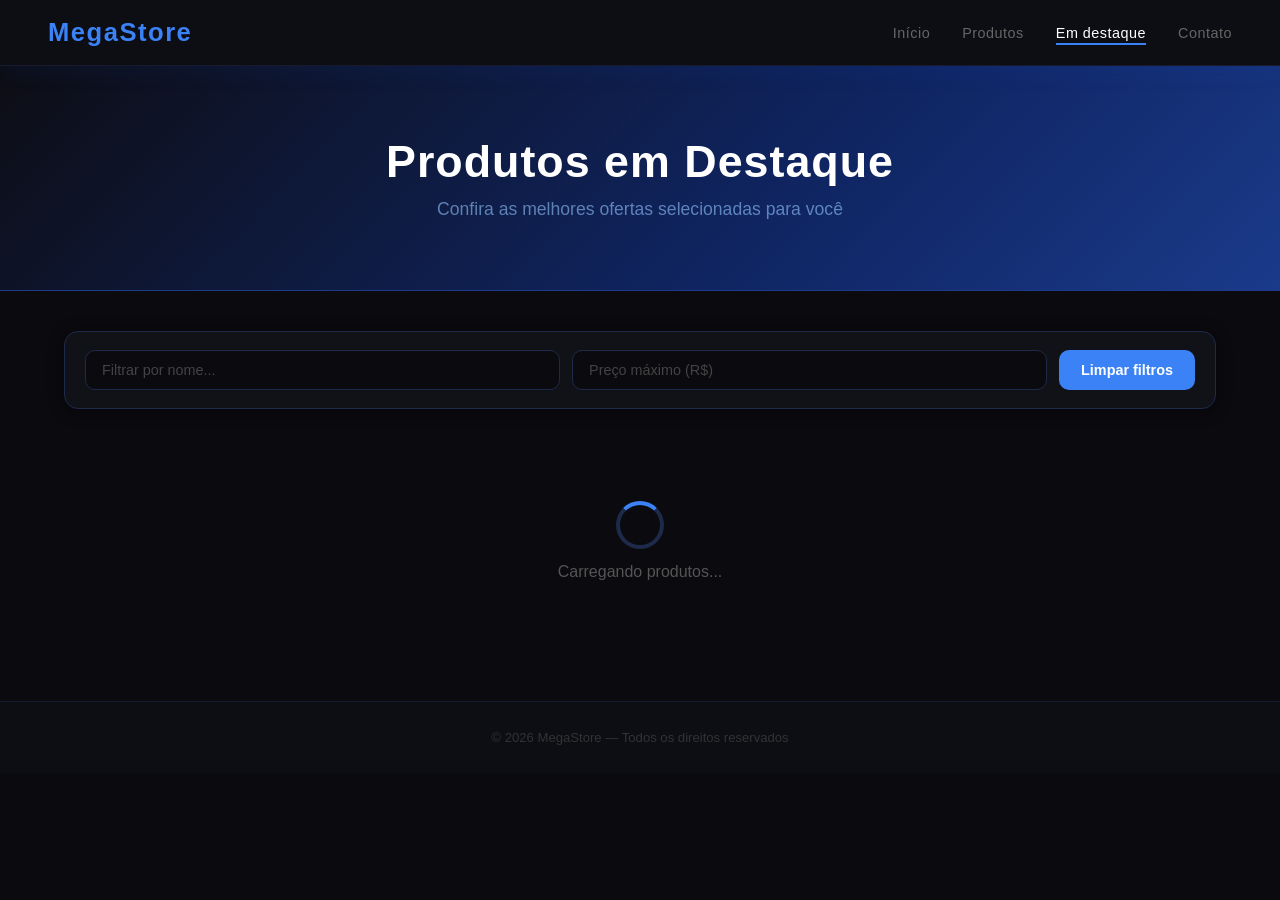
<file: index.html>
<!DOCTYPE html>
<html lang="pt-BR">
<head>
  <meta charset="UTF-8" />
  <meta name="viewport" content="width=device-width, initial-scale=1.0"/>
  <title>Em Destaque</title>
  <link rel="stylesheet" href="style.css" />
</head>
<body>

  <header>
    <nav class="navbar">
      <div class="logo">MegaStore</div>
      <ul class="nav-links">
        <li><a href="#">Início</a></li>
        <li><a href="#">Produtos</a></li>
        <li><a href="#featured" class="active">Em destaque</a></li>
        <li><a href="#">Contato</a></li>
      </ul>
    </nav>
  </header>

  <section class="hero">
    <h1>Produtos em Destaque</h1>
    <p>Confira as melhores ofertas selecionadas para você</p>
  </section>

  <main>
    <section id="featured" class="featured-section">

      <div class="filters">
        <input
          type="text"
          id="filterName"
          placeholder="Filtrar por nome..."
          oninput="applyFilters()"
        />
        <input
          type="number"
          id="filterMaxPrice"
          placeholder="Preço máximo (R$)"
          oninput="applyFilters()"
        />
        <button onclick="clearFilters()">Limpar filtros</button>
      </div>

      <div id="loading" class="loading hidden">
        <div class="spinner"></div>
        <p>Carregando produtos...</p>
      </div>

      <div id="errorMsg" class="error-msg hidden"></div>

      <div id="featuredProducts" class="products-grid"></div>

    </section>
  </main>

  <footer>
    &copy; 2026 MegaStore &mdash; Todos os direitos reservados
  </footer>

  <script src="script.js"></script>
</body>
</html>
</file>
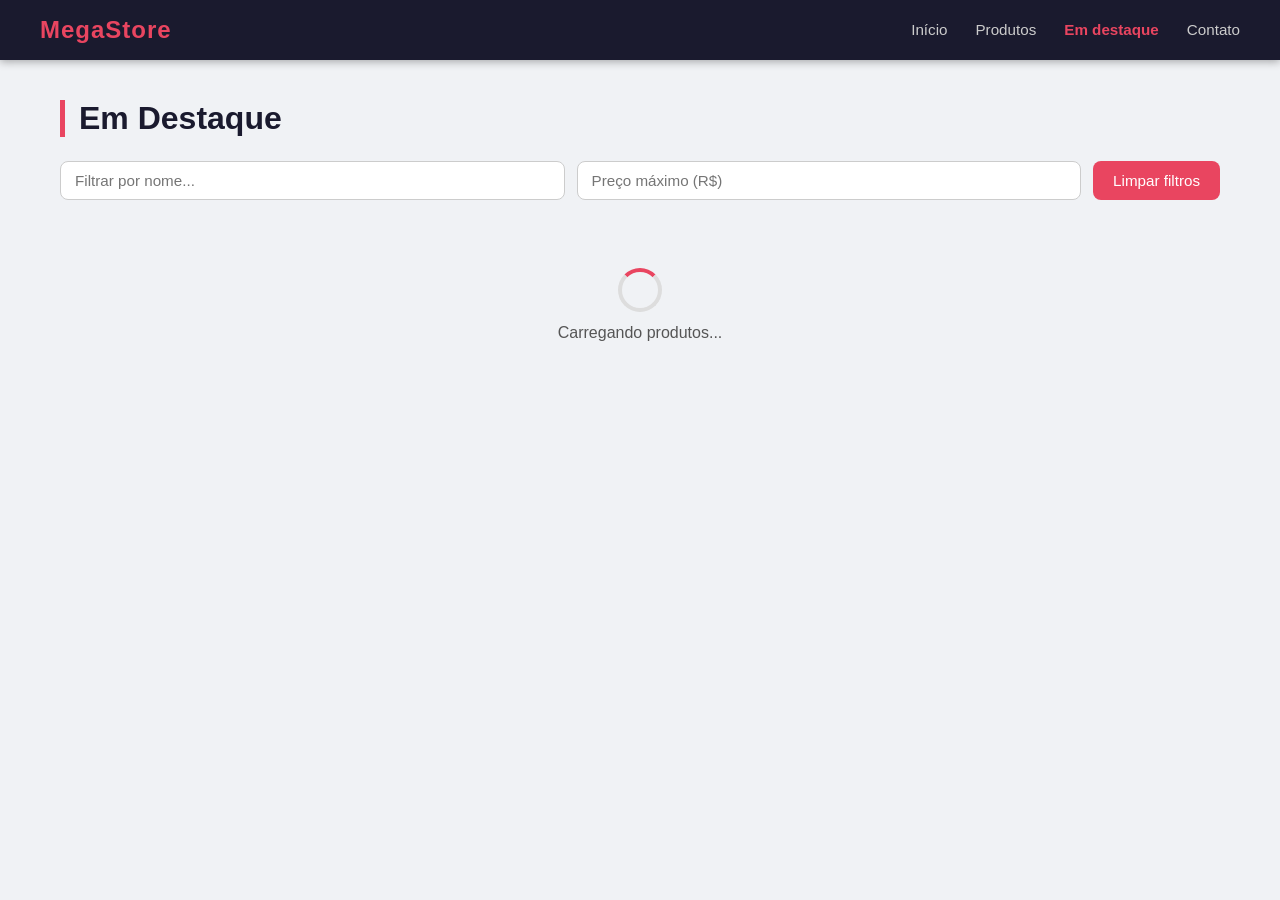
<file: em destaque/em destaque/index.html>
<!DOCTYPE html>
<html lang="pt-BR">
<head>
  <meta charset="UTF-8" />
  <meta name="viewport" content="width=device-width, initial-scale=1.0"/>
  <title>Em Destaque</title>
  <link rel="stylesheet" href="style.css" />
</head>
<body>

  <header>
    <nav class="navbar">
      <div class="logo">MegaStore</div>
      <ul class="nav-links">
        <li><a href="#">Início</a></li>
        <li><a href="#">Produtos</a></li>
        <li><a href="#featured" class="active">Em destaque</a></li>
        <li><a href="#">Contato</a></li>
      </ul>
    </nav>
  </header>

  <main>
    <section id="featured" class="featured-section">
      <h2 class="section-title">Em Destaque</h2>

      <div class="filters">
        <input
          type="text"
          id="filterName"
          placeholder="Filtrar por nome..."
          oninput="applyFilters()"
        />
        <input
          type="number"
          id="filterMaxPrice"
          placeholder="Preço máximo (R$)"
          oninput="applyFilters()"
        />
        <button onclick="clearFilters()">Limpar filtros</button>
      </div>

      <div id="loading" class="loading hidden">
        <div class="spinner"></div>
        <p>Carregando produtos...</p>
      </div>

      <div id="errorMsg" class="error-msg hidden"></div>

      <div id="featuredProducts" class="products-grid"></div>
    </section>
  </main>

  <script src="script.js"></script>
</body>
</html>
</file>
<file: style.css>
* {
  margin: 0;
  padding: 0;
  box-sizing: border-box;
}

body {
  font-family: 'Segoe UI', Tahoma, Geneva, Verdana, sans-serif;
  background-color: #0a0a0f;
  color: #e0e0e0;
}

.navbar {
  display: flex;
  align-items: center;
  justify-content: space-between;
  background: #0d0d14;
  padding: 18px 48px;
  position: sticky;
  top: 0;
  z-index: 100;
  border-bottom: 1px solid #1a1a2e;
  box-shadow: 0 4px 24px rgba(0,100,255,0.08);
}

.logo {
  font-size: 1.6rem;
  font-weight: 800;
  color: #3b82f6;
  letter-spacing: 1.5px;
}

.nav-links {
  list-style: none;
  display: flex;
  gap: 32px;
}

.nav-links a {
  text-decoration: none;
  color: #666;
  font-size: 0.9rem;
  font-weight: 500;
  letter-spacing: 0.5px;
  transition: color 0.2s;
  position: relative;
  padding-bottom: 4px;
}

.nav-links a::after {
  content: '';
  position: absolute;
  bottom: 0;
  left: 0;
  width: 0;
  height: 2px;
  background-color: #3b82f6;
  transition: width 0.25s;
}

.nav-links a:hover,
.nav-links a.active {
  color: #fff;
}

.nav-links a:hover::after,
.nav-links a.active::after {
  width: 100%;
}

.hero {
  background: linear-gradient(135deg, #0d0d14 0%, #0f2460 60%, #1a3a8a 100%);
  padding: 70px 48px;
  text-align: center;
  color: white;
  border-bottom: 1px solid #1e3a8a;
}

.hero h1 {
  font-size: 2.8rem;
  font-weight: 800;
  margin-bottom: 12px;
  letter-spacing: 1px;
  color: #fff;
}

.hero p {
  font-size: 1.1rem;
  opacity: 0.6;
  color: #93c5fd;
}

.featured-section {
  max-width: 1200px;
  margin: 40px auto;
  padding: 0 24px;
}

.filters {
  display: flex;
  gap: 12px;
  margin-bottom: 32px;
  flex-wrap: wrap;
  background: #111118;
  padding: 18px 20px;
  border-radius: 14px;
  border: 1px solid #1e2a4a;
  box-shadow: 0 2px 16px rgba(0,0,0,0.4);
}

.filters input {
  flex: 1;
  min-width: 180px;
  padding: 11px 16px;
  border: 1.5px solid #1e2a4a;
  border-radius: 10px;
  font-size: 0.9rem;
  outline: none;
  background: #0a0a0f;
  color: #e0e0e0;
  transition: border-color 0.2s, background 0.2s;
}

.filters input::placeholder {
  color: #444;
}

.filters input:focus {
  border-color: #3b82f6;
  background: #0d0d14;
}

.filters button {
  padding: 11px 22px;
  background-color: #3b82f6;
  color: white;
  border: none;
  border-radius: 10px;
  cursor: pointer;
  font-size: 0.9rem;
  font-weight: 600;
  transition: background-color 0.2s, transform 0.1s;
}

.filters button:hover {
  background-color: #2563eb;
  transform: translateY(-1px);
}

.filters button:active {
  transform: translateY(0);
}

.loading {
  display: flex;
  flex-direction: column;
  align-items: center;
  gap: 14px;
  padding: 60px 0;
  color: #555;
  font-size: 1rem;
}

.spinner {
  width: 48px;
  height: 48px;
  border: 4px solid #1e2a4a;
  border-top-color: #3b82f6;
  border-radius: 50%;
  animation: spin 0.75s linear infinite;
}

@keyframes spin {
  to { transform: rotate(360deg); }
}

.error-msg {
  background-color: #0d1a2e;
  border-left: 4px solid #3b82f6;
  color: #93c5fd;
  border-radius: 10px;
  padding: 14px 18px;
  font-size: 0.88rem;
  margin-bottom: 24px;
  display: flex;
  align-items: center;
  gap: 10px;
}

.error-msg::before {
  content: '!';
  font-size: 0.85rem;
  font-weight: 800;
  width: 20px;
  height: 20px;
  background: #3b82f6;
  color: white;
  border-radius: 50%;
  display: flex;
  align-items: center;
  justify-content: center;
  flex-shrink: 0;
}

.products-grid {
  display: grid;
  grid-template-columns: repeat(auto-fill, minmax(250px, 1fr));
  gap: 24px;
}

.card {
  background: #111118;
  border-radius: 16px;
  padding: 24px 20px;
  border: 1px solid #1e2a4a;
  box-shadow: 0 2px 16px rgba(0,0,0,0.4);
  transition: transform 0.22s, box-shadow 0.22s, border-color 0.22s;
  display: flex;
  flex-direction: column;
  gap: 12px;
  position: relative;
  overflow: hidden;
}

.card::after {
  content: '';
  position: absolute;
  top: 0;
  left: 0;
  right: 0;
  height: 3px;
  background: linear-gradient(90deg, #3b82f6, #60a5fa);
}

.card:hover {
  transform: translateY(-6px);
  box-shadow: 0 12px 30px rgba(59,130,246,0.15);
  border-color: #3b82f6;
}

.card-badge {
  display: inline-block;
  background: rgba(59,130,246,0.15);
  color: #60a5fa;
  font-size: 0.68rem;
  font-weight: 700;
  padding: 4px 12px;
  border-radius: 20px;
  border: 1px solid rgba(59,130,246,0.3);
  text-transform: uppercase;
  letter-spacing: 1px;
  align-self: flex-start;
}

.cardTitle {
  font-size: 1.05rem;
  font-weight: 700;
  color: #e0e0e0;
  line-height: 1.3;
}

.cardPrice {
  font-size: 1.4rem;
  font-weight: 800;
  color: #3b82f6;
  margin-top: auto;
}

.empty-state {
  grid-column: 1 / -1;
  text-align: center;
  padding: 60px 0;
  color: #444;
  font-size: 1rem;
}

.empty-state::before {
  content: '🔍';
  display: block;
  font-size: 2.5rem;
  margin-bottom: 12px;
}

footer {
  text-align: center;
  padding: 28px;
  margin-top: 60px;
  background: #0d0d14;
  color: #333;
  font-size: 0.82rem;
  border-top: 1px solid #1a1a2e;
}

.hidden {
  display: none !important;
}
</file>
<file: em destaque/em destaque/style.css>
* {
  margin: 0;
  padding: 0;
  box-sizing: border-box;
}

body {
  font-family: 'Segoe UI', Tahoma, Geneva, Verdana, sans-serif;
  background-color: #f0f2f5;
  color: #333;
}

/* ===== NAVBAR ===== */
.navbar {
  display: flex;
  align-items: center;
  justify-content: space-between;
  background-color: #1a1a2e;
  padding: 16px 40px;
  position: sticky;
  top: 0;
  z-index: 100;
  box-shadow: 0 2px 8px rgba(0,0,0,0.3);
}

.logo {
  font-size: 1.5rem;
  font-weight: 700;
  color: #e94560;
  letter-spacing: 1px;
}

.nav-links {
  list-style: none;
  display: flex;
  gap: 28px;
}

.nav-links a {
  text-decoration: none;
  color: #ccc;
  font-size: 0.95rem;
  transition: color 0.2s;
}

.nav-links a:hover,
.nav-links a.active {
  color: #e94560;
  font-weight: 600;
}

/* ===== SECTION ===== */
.featured-section {
  max-width: 1200px;
  margin: 40px auto;
  padding: 0 20px;
}

.section-title {
  font-size: 2rem;
  font-weight: 700;
  margin-bottom: 24px;
  color: #1a1a2e;
  border-left: 5px solid #e94560;
  padding-left: 14px;
}

/* ===== FILTERS ===== */
.filters {
  display: flex;
  gap: 12px;
  margin-bottom: 28px;
  flex-wrap: wrap;
}

.filters input {
  flex: 1;
  min-width: 180px;
  padding: 10px 14px;
  border: 1px solid #ccc;
  border-radius: 8px;
  font-size: 0.95rem;
  outline: none;
  transition: border-color 0.2s;
}

.filters input:focus {
  border-color: #e94560;
}

.filters button {
  padding: 10px 20px;
  background-color: #e94560;
  color: white;
  border: none;
  border-radius: 8px;
  cursor: pointer;
  font-size: 0.95rem;
  transition: background-color 0.2s;
}

.filters button:hover {
  background-color: #c73652;
}

/* ===== LOADING ===== */
.loading {
  display: flex;
  flex-direction: column;
  align-items: center;
  gap: 12px;
  padding: 40px 0;
  color: #555;
  font-size: 1rem;
}

.spinner {
  width: 44px;
  height: 44px;
  border: 4px solid #ddd;
  border-top-color: #e94560;
  border-radius: 50%;
  animation: spin 0.8s linear infinite;
}

@keyframes spin {
  to { transform: rotate(360deg); }
}

/* ===== ERROR ===== */
.error-msg {
  background-color: #fff3f3;
  border: 1px solid #f5a5a5;
  color: #c0392b;
  border-radius: 10px;
  padding: 16px 20px;
  font-size: 0.95rem;
  margin-bottom: 20px;
}

/* ===== PRODUCTS GRID ===== */
.products-grid {
  display: grid;
  grid-template-columns: repeat(auto-fill, minmax(240px, 1fr));
  gap: 24px;
}

/* ===== CARD ===== */
.card {
  background: #fff;
  border-radius: 12px;
  padding: 20px;
  box-shadow: 0 2px 10px rgba(0,0,0,0.08);
  transition: transform 0.2s, box-shadow 0.2s;
  display: flex;
  flex-direction: column;
  gap: 10px;
}

.card:hover {
  transform: translateY(-4px);
  box-shadow: 0 6px 20px rgba(0,0,0,0.12);
}

.card-badge {
  display: inline-block;
  background-color: #e94560;
  color: white;
  font-size: 0.7rem;
  font-weight: 600;
  padding: 3px 10px;
  border-radius: 20px;
  text-transform: uppercase;
  letter-spacing: 0.5px;
  align-self: flex-start;
}

.cardTitle {
  font-size: 1.1rem;
  font-weight: 600;
  color: #1a1a2e;
}

.cardPrice {
  font-size: 1.3rem;
  font-weight: 700;
  color: #e94560;
}

/* ===== EMPTY STATE ===== */
.empty-state {
  grid-column: 1 / -1;
  text-align: center;
  padding: 50px 0;
  color: #999;
  font-size: 1rem;
}

/* ===== UTILITY ===== */
.hidden {
  display: none !important;
}
</file>
